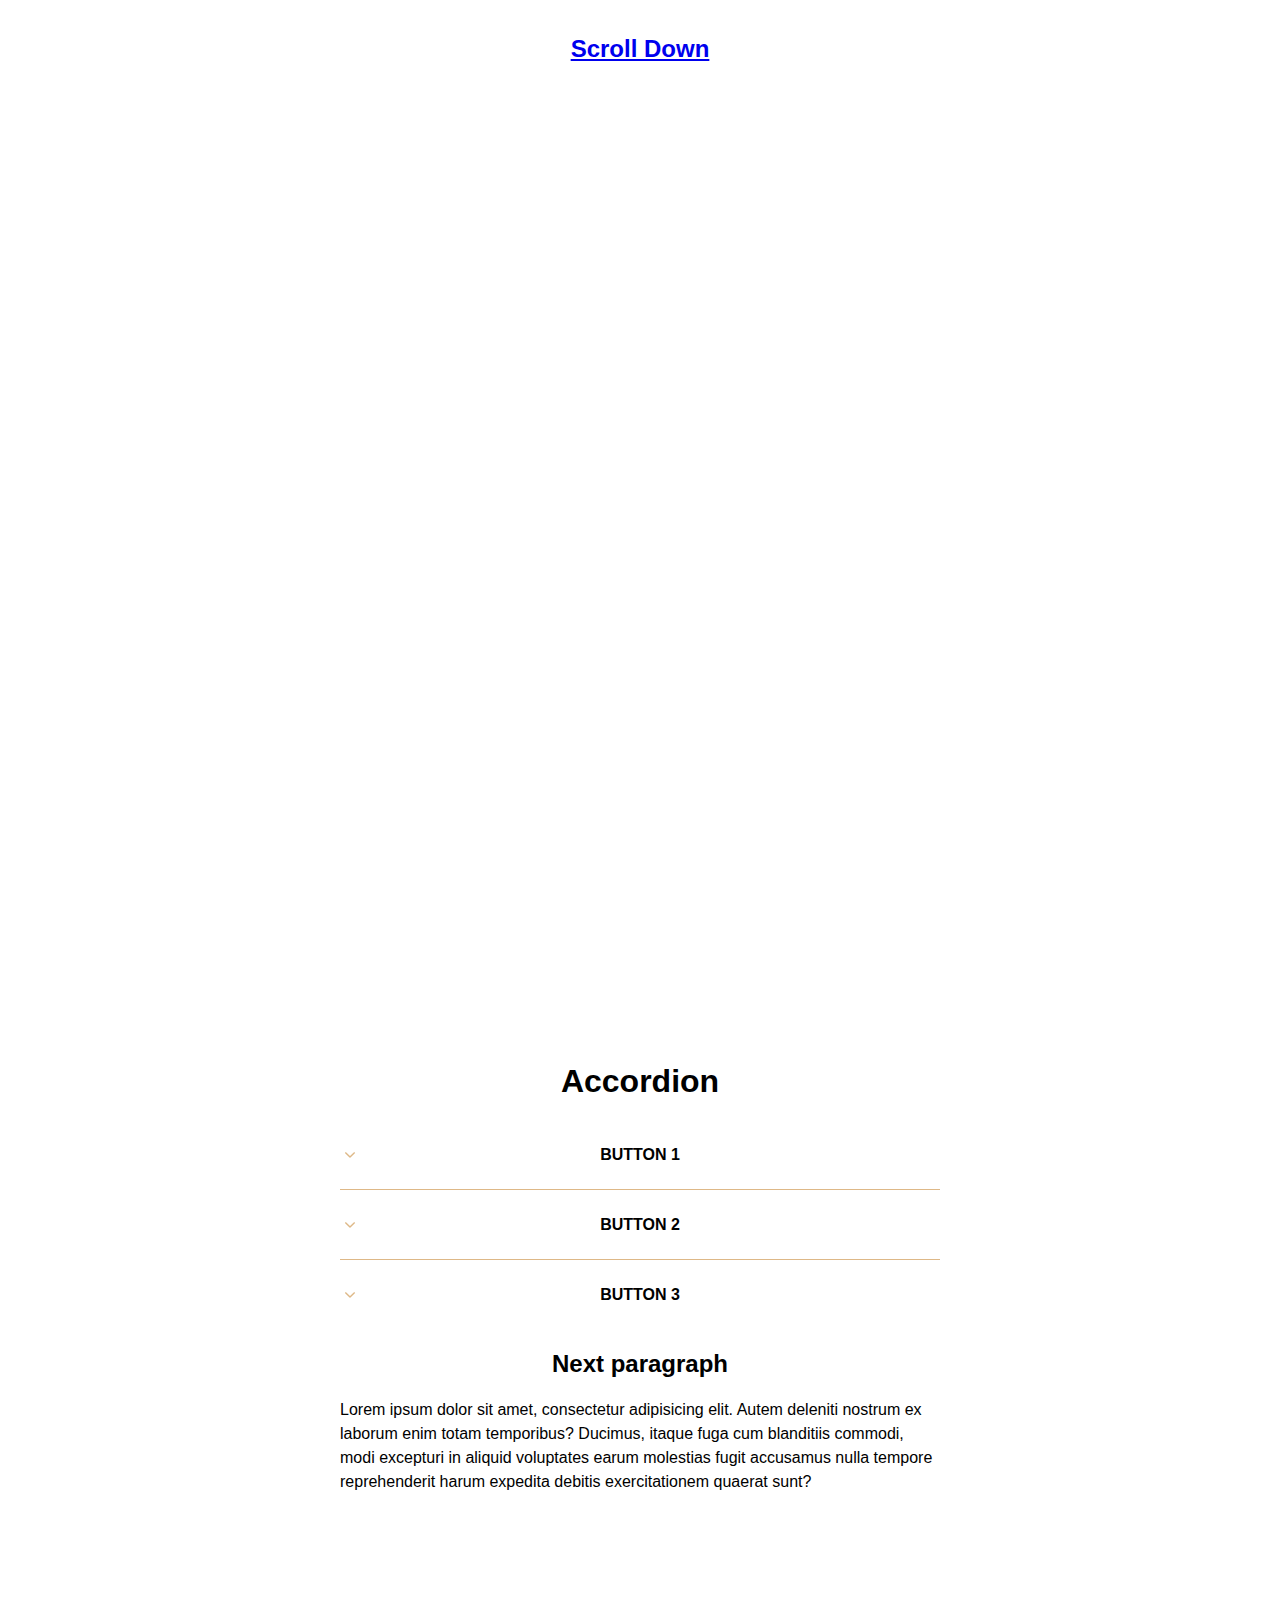
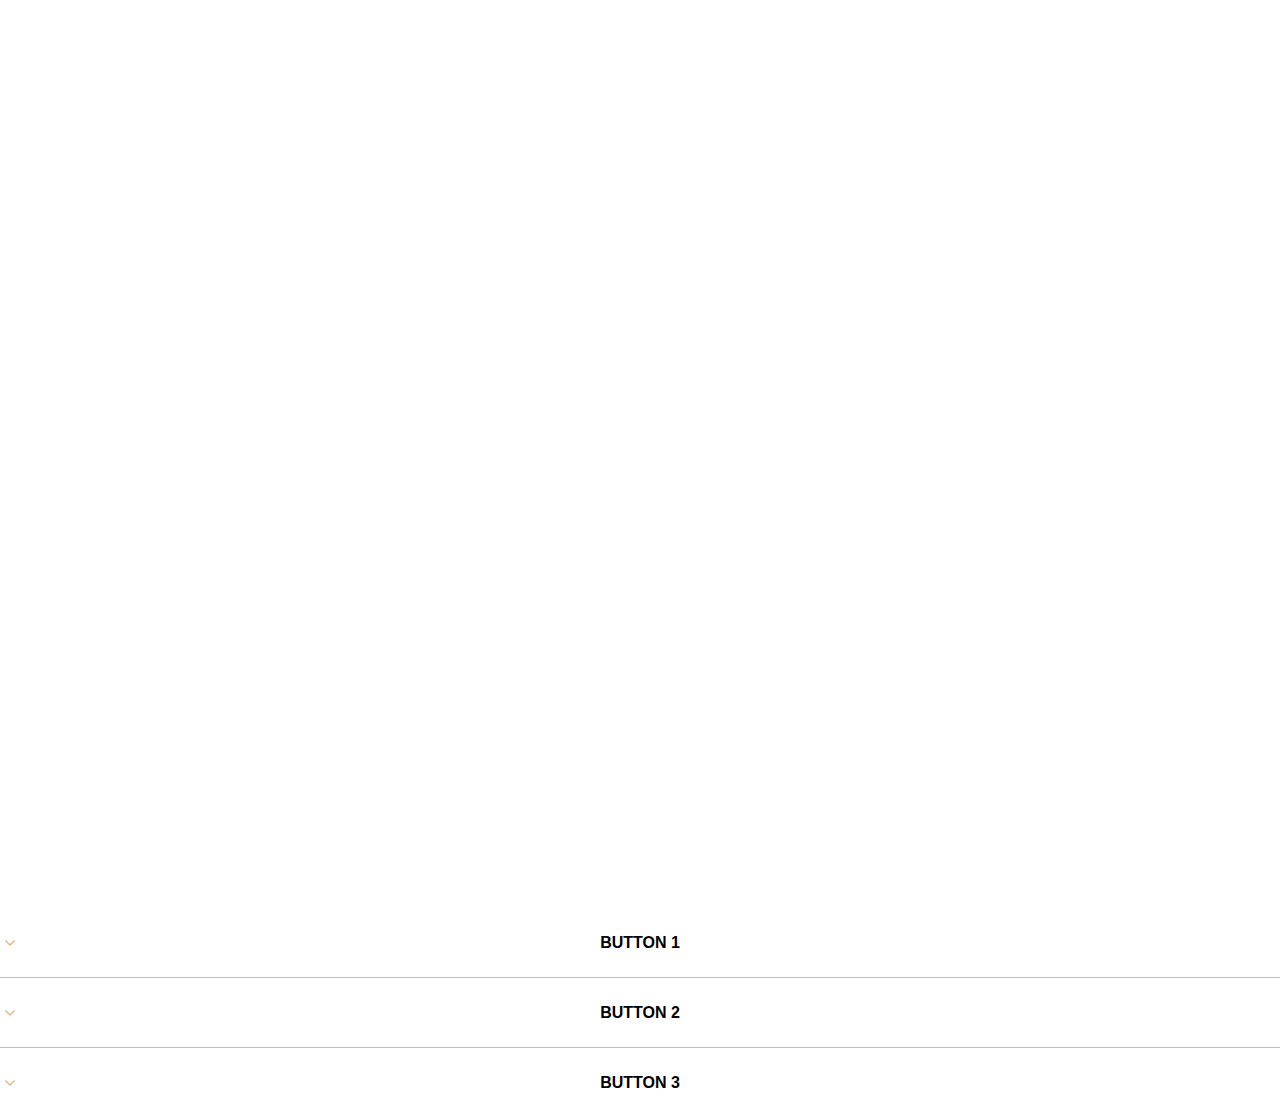
<file: acc/src/assets/index.html>
<!DOCTYPE html>
<html lang="en">

<head>
  <meta charset="UTF-8">
  <meta name="viewport" content="width=device-width, initial-scale=1.0">
  <meta http-equiv="X-UA-Compatible" content="ie=edge">
  <title>Accordion</title>

  <link rel="stylesheet" href="css/style.css">
</head>

<body>
  <div class="wrapper">

    <h2><a href="#title">Scroll Down</a></h2>
    <h1 id="title">Accordion</h1>

    <!-- Accordion -->
    <ul class="acc customAcc" aria-label="Accordion Control Group Buttons" id="first-acc">
      <li class="acc__group customAcc__group">
        <button class="acc__btn--pointer customAcc__btn" aria-controls="content-1" aria-expanded="false" id="acc-control-1">button
          1</button>
        <div class="acc__expandable customAcc__container" aria-hidden="true" id="content-1">
          <div class="acc__wrapper customAcc__block">
            <p>Lorem ipsum dolor sit amet consectetur adipisicing elit. Nostrum minus
              delectus, impedit
              suscipit temporibus nihil, libero, possimus nobis illo dignissimos totam at tempore adipisci? Nemo illo
              sunt minima architecto ea aut, facere porro optio pariatur, quidem molestias illum quia autem.</p>
            <img class="customAcc__img" src="img/img.jpg" alt="">
            <p>Lorem ipsum dolor sit amet consectetur adipisicing elit. Nostrum minus
              delectus, impedit
              suscipit temporibus nihil, libero, possimus nobis illo dignissimos totam at tempore adipisci? Nemo illo
              sunt minima architecto ea aut, facere porro optio pariatur, quidem molestias illum quia autem.</p>
            <p>Lorem ipsum dolor sit amet consectetur adipisicing elit. Nostrum minus
              delectus, impedit
              suscipit temporibus nihil, libero, possimus nobis illo dignissimos totam at tempore adipisci? Nemo illo
              sunt minima architecto ea aut, facere porro optio pariatur, quidem molestias illum quia autem.</p>
          </div>
        </div>
      </li>

      <li class="acc__group customAcc__group">
        <button class="acc__btn--pointer customAcc__btn" aria-controls="content-2" aria-expanded="false" id="acc-control-2">button
          2</button>
        <div class="acc__expandable customAcc__container" aria-hidden="true" id="content-2">
          <div class="acc__wrapper customAcc__block">
            <p>Lorem ipsum dolor sit amet consectetur adipisicing elit. Nostrum minus
              delectus, impedit
              suscipit temporibus
              nihil, libero, possimus nobis illo dignissimos totam at tempore adipisci? Nemo illo sunt minima
              architecto
              ea
              aut, facere porro optio pariatur, quidem molestias illum quia autem.</p>
            <p>Lorem ipsum dolor sit amet consectetur adipisicing elit. Vitae quidem debitis dolores magni ea sed, est
              provident veniam aliquam aspernatur! Consectetur quaerat incidunt quisquam, aliquam dolor inventore error
              aliquid nostrum cum veniam iusto ratione, magnam explicabo? Tempora facilis consequuntur veritatis modi
              alias, suscipit aliquam asperiores voluptate soluta eligendi, sequi placeat! Sapiente facere quo
              voluptate
              voluptatum error tempore consectetur officia. Nostrum consequatur mollitia necessitatibus, reprehenderit
              ut
              pariatur adipisci quam hic velit eligendi blanditiis minus dolores iste doloremque optio voluptas,
              excepturi repellat dolor eius laudantium quisquam voluptate illum ducimus? Ipsa reiciendis modi rem
              architecto totam neque doloribus dolores. Rerum laboriosam similique nemo vero. Vitae, modi? Sunt ex
              deleniti nisi atque vel, corrupti ut et facilis, numquam repellat labore mollitia delectus amet, itaque
              quidem fuga exercitationem cumque quis facere possimus dolorem dolor totam. Impedit inventore temporibus
              quam sapiente ratione possimus, veritatis ad, deserunt quia modi facilis voluptates repudiandae minima
              maiores tenetur numquam facere in sequi iure odio esse? Nam officiis voluptatibus dolor eligendi itaque
              unde labore dolore? Animi debitis enim placeat nisi maxime minus amet esse officiis optio? Minima
              architecto tempore quos quas, ipsum iste, qui maxime earum dolores consequuntur cum quasi a nihil ad,
              cumque delectus voluptatem dicta deserunt nesciunt. Consequuntur consequatur quo est saepe. Laudantium
              sapiente ea quos amet consequatur eligendi veritatis! Nemo, saepe qui ipsa sapiente maxime facere unde
              ea,
              vel provident veniam laboriosam iure nihil! Culpa soluta molestias voluptates.</p>
            <img class="customAcc__img" src="img/img1.jpg" alt="">
            <p>Libero fuga dolore
              perferendis cum neque repudiandae voluptatem sint amet, at maxime ad et quisquam fugiat, nobis dolorem
              rem
              temporibus! Quis ea neque, accusamus maiores ipsa consequuntur deleniti id nihil nesciunt quod, eos,
              suscipit dolore cupiditate. Quod minus quos dolore, quae nesciunt alias ea eaque et possimus voluptas id,
              nobis vel? Dolorem facilis nulla amet qui laudantium reiciendis iusto commodi hic dicta quis, non
              voluptatibus rerum nisi, voluptate labore quos placeat adipisci doloribus obcaecati repellat cupiditate.
              Corrupti dolorum, similique voluptatem voluptas eius reiciendis aliquam. Facilis, vitae voluptate? In,
              obcaecati! Quos dicta ex facilis sapiente suscipit impedit voluptate at nihil iste cumque ullam autem
              beatae, ab quae deserunt fugit asperiores explicabo vero aspernatur, perferendis alias reprehenderit
              numquam culpa? Ea reprehenderit quo laboriosam laudantium velit voluptate, dolorum veniam quisquam
              aspernatur, iusto id illo sequi officia corporis dicta, assumenda dolores explicabo consectetur
              consequuntur dignissimos fugit harum deserunt. Eligendi doloribus saepe, fugiat dolorum deserunt tenetur
              animi pariatur inventore obcaecati, iste excepturi, error aut repellendus! Non ratione laboriosam
              voluptatibus aut iste consequatur nisi, ad natus ipsam hic, molestias saepe! Eligendi, delectus. Unde,
              aspernatur suscipit aperiam impedit alias reiciendis sunt placeat tenetur modi sequi laborum, tempora
              blanditiis consequuntur saepe incidunt facere fugit pariatur, quas odio! Consectetur magnam nam aut rerum
              amet accusantium adipisci quae, nihil neque inventore veritatis quia eaque. Architecto inventore ea,
              vitae
              quasi nam hic cumque deserunt in corporis? Sequi assumenda eligendi ea, obcaecati reprehenderit libero?
              Minima commodi consectetur distinctio quo repudiandae aspernatur facere aut! Doloremque, voluptas maiores
              amet, laboriosam sunt repudiandae sapiente deserunt et suscipit iusto fugit possimus ullam tempore
              consequuntur qui quia. Qui sequi beatae voluptatibus nulla. Quidem odit aliquam itaque quaerat?</p>
          </div>
        </div>
      </li>

      <li class="acc__group customAcc__group">
        <button class="acc__btn--pointer customAcc__btn" aria-controls="content-3" aria-expanded="false" id="acc-control-3">button
          3</button>
        <div class="acc__expandable customAcc__container" aria-hidden="true" id="content-3">
          <div class="acc__wrapper customAcc__block">
            <p>Lorem ipsum dolor sit amet consectetur adipisicing elit. Nostrum minus
              delectus, impedit
              suscipit temporibus
              nihil, libero, possimus nobis illo dignissimos totam at tempore adipisci? Nemo illo sunt minima
              architecto
              ea
              aut, facere porro optio pariatur, quidem molestias illum quia autem.</p>
          </div>
        </div>
      </li>
    </ul>

    <h2>Next paragraph</h2>

    <p class="foot">Lorem ipsum dolor sit amet, consectetur adipisicing elit. Autem deleniti nostrum ex
      laborum enim totam temporibus?
      Ducimus, itaque fuga cum blanditiis commodi, modi excepturi in aliquid voluptates earum molestias fugit accusamus
      nulla tempore reprehenderit harum expedita debitis exercitationem quaerat sunt?</p>
  </div>

  <ul class="acc customAcc" aria-label="Accordion Control Group Buttons" id="second-acc">
    <li class="acc__group customAcc__group">
      <button class="acc__btn--pointer customAcc__btn" aria-controls="content-1" aria-expanded="false" id="acc-control-11">button
        1</button>
      <div class="acc__expandable customAcc__container" aria-hidden="true" id="content-11">
        <div class="acc__wrapper customAcc__block">
          <p>Lorem ipsum dolor sit amet consectetur adipisicing elit. Nostrum minus
            delectus, impedit
            suscipit temporibus nihil, libero, possimus nobis illo dignissimos totam at tempore adipisci? Nemo illo
            sunt minima architecto ea aut, facere porro optio pariatur, quidem molestias illum quia autem.</p>
          <img class="customAcc__img" src="img/img.jpg" alt="">
          <p>Lorem ipsum dolor sit amet consectetur adipisicing elit. Nostrum minus
            delectus, impedit
            suscipit temporibus nihil, libero, possimus nobis illo dignissimos totam at tempore adipisci? Nemo illo
            sunt minima architecto ea aut, facere porro optio pariatur, quidem molestias illum quia autem.</p>
          <p>Lorem ipsum dolor sit amet consectetur adipisicing elit. Nostrum minus
            delectus, impedit
            suscipit temporibus nihil, libero, possimus nobis illo dignissimos totam at tempore adipisci? Nemo illo
            sunt minima architecto ea aut, facere porro optio pariatur, quidem molestias illum quia autem.</p>
        </div>
      </div>
    </li>

    <li class="acc__group customAcc__group">
      <button class="acc__btn--pointer customAcc__btn" aria-controls="content-2" aria-expanded="false" id="acc-control-21">button
        2</button>
      <div class="acc__expandable customAcc__container" aria-hidden="true" id="content-21">
        <div class="acc__wrapper customAcc__block">
          <p>Lorem ipsum dolor sit amet consectetur adipisicing elit. Nostrum minus
            delectus, impedit
            suscipit temporibus
            nihil, libero, possimus nobis illo dignissimos totam at tempore adipisci? Nemo illo sunt minima
            architecto
            ea
            aut, facere porro optio pariatur, quidem molestias illum quia autem.</p>
          <p>Lorem ipsum dolor sit amet consectetur adipisicing elit. Vitae quidem debitis dolores magni ea sed, est
            provident veniam aliquam aspernatur! Consectetur quaerat incidunt quisquam, aliquam dolor inventore error
            aliquid nostrum cum veniam iusto ratione, magnam explicabo? Tempora facilis consequuntur veritatis modi
            alias, suscipit aliquam asperiores voluptate soluta eligendi, sequi placeat! Sapiente facere quo
            voluptate
            voluptatum error tempore consectetur officia. Nostrum consequatur mollitia necessitatibus, reprehenderit
            ut
            pariatur adipisci quam hic velit eligendi blanditiis minus dolores iste doloremque optio voluptas,
            excepturi repellat dolor eius laudantium quisquam voluptate illum ducimus? Ipsa reiciendis modi rem
            architecto totam neque doloribus dolores. Rerum laboriosam similique nemo vero. Vitae, modi? Sunt ex
            deleniti nisi atque vel, corrupti ut et facilis, numquam repellat labore mollitia delectus amet, itaque
            quidem fuga exercitationem cumque quis facere possimus dolorem dolor totam. Impedit inventore temporibus
            quam sapiente ratione possimus, veritatis ad, deserunt quia modi facilis voluptates repudiandae minima
            maiores tenetur numquam facere in sequi iure odio esse? Nam officiis voluptatibus dolor eligendi itaque
            unde labore dolore? Animi debitis enim placeat nisi maxime minus amet esse officiis optio? Minima
            architecto tempore quos quas, ipsum iste, qui maxime earum dolores consequuntur cum quasi a nihil ad,
            cumque delectus voluptatem dicta deserunt nesciunt. Consequuntur consequatur quo est saepe. Laudantium
            sapiente ea quos amet consequatur eligendi veritatis! Nemo, saepe qui ipsa sapiente maxime facere unde
            ea,
            vel provident veniam laboriosam iure nihil! Culpa soluta molestias voluptates.</p>
          <img class="customAcc__img" src="img/img1.jpg" alt="">
          <p>Libero fuga dolore
            perferendis cum neque repudiandae voluptatem sint amet, at maxime ad et quisquam fugiat, nobis dolorem
            rem
            temporibus! Quis ea neque, accusamus maiores ipsa consequuntur deleniti id nihil nesciunt quod, eos,
            suscipit dolore cupiditate. Quod minus quos dolore, quae nesciunt alias ea eaque et possimus voluptas id,
            nobis vel? Dolorem facilis nulla amet qui laudantium reiciendis iusto commodi hic dicta quis, non
            voluptatibus rerum nisi, voluptate labore quos placeat adipisci doloribus obcaecati repellat cupiditate.
            Corrupti dolorum, similique voluptatem voluptas eius reiciendis aliquam. Facilis, vitae voluptate? In,
            obcaecati! Quos dicta ex facilis sapiente suscipit impedit voluptate at nihil iste cumque ullam autem
            beatae, ab quae deserunt fugit asperiores explicabo vero aspernatur, perferendis alias reprehenderit
            numquam culpa? Ea reprehenderit quo laboriosam laudantium velit voluptate, dolorum veniam quisquam
            aspernatur, iusto id illo sequi officia corporis dicta, assumenda dolores explicabo consectetur
            consequuntur dignissimos fugit harum deserunt. Eligendi doloribus saepe, fugiat dolorum deserunt tenetur
            animi pariatur inventore obcaecati, iste excepturi, error aut repellendus! Non ratione laboriosam
            voluptatibus aut iste consequatur nisi, ad natus ipsam hic, molestias saepe! Eligendi, delectus. Unde,
            aspernatur suscipit aperiam impedit alias reiciendis sunt placeat tenetur modi sequi laborum, tempora
            blanditiis consequuntur saepe incidunt facere fugit pariatur, quas odio! Consectetur magnam nam aut rerum
            amet accusantium adipisci quae, nihil neque inventore veritatis quia eaque. Architecto inventore ea,
            vitae
            quasi nam hic cumque deserunt in corporis? Sequi assumenda eligendi ea, obcaecati reprehenderit libero?
            Minima commodi consectetur distinctio quo repudiandae aspernatur facere aut! Doloremque, voluptas maiores
            amet, laboriosam sunt repudiandae sapiente deserunt et suscipit iusto fugit possimus ullam tempore
            consequuntur qui quia. Qui sequi beatae voluptatibus nulla. Quidem odit aliquam itaque quaerat?</p>
        </div>
      </div>
    </li>

    <li class="acc__group customAcc__group">
      <button class="acc__btn--pointer customAcc__btn" aria-controls="content-3" aria-expanded="false" id="acc-control-31">button
        3</button>
      <div class="acc__expandable customAcc__container" aria-hidden="true" id="content-31">
        <div class="acc__wrapper customAcc__block">
          <p>Lorem ipsum dolor sit amet consectetur adipisicing elit. Nostrum minus
            delectus, impedit
            suscipit temporibus
            nihil, libero, possimus nobis illo dignissimos totam at tempore adipisci? Nemo illo sunt minima
            architecto
            ea
            aut, facere porro optio pariatur, quidem molestias illum quia autem.</p>
        </div>
      </div>
    </li>
  </ul>


  <!-- <script src="js/app.js"></script> -->
  <!-- <script src="js/modul.js"></script> -->
  <script src="js/class.js"></script>
</body>

</html>
</file>
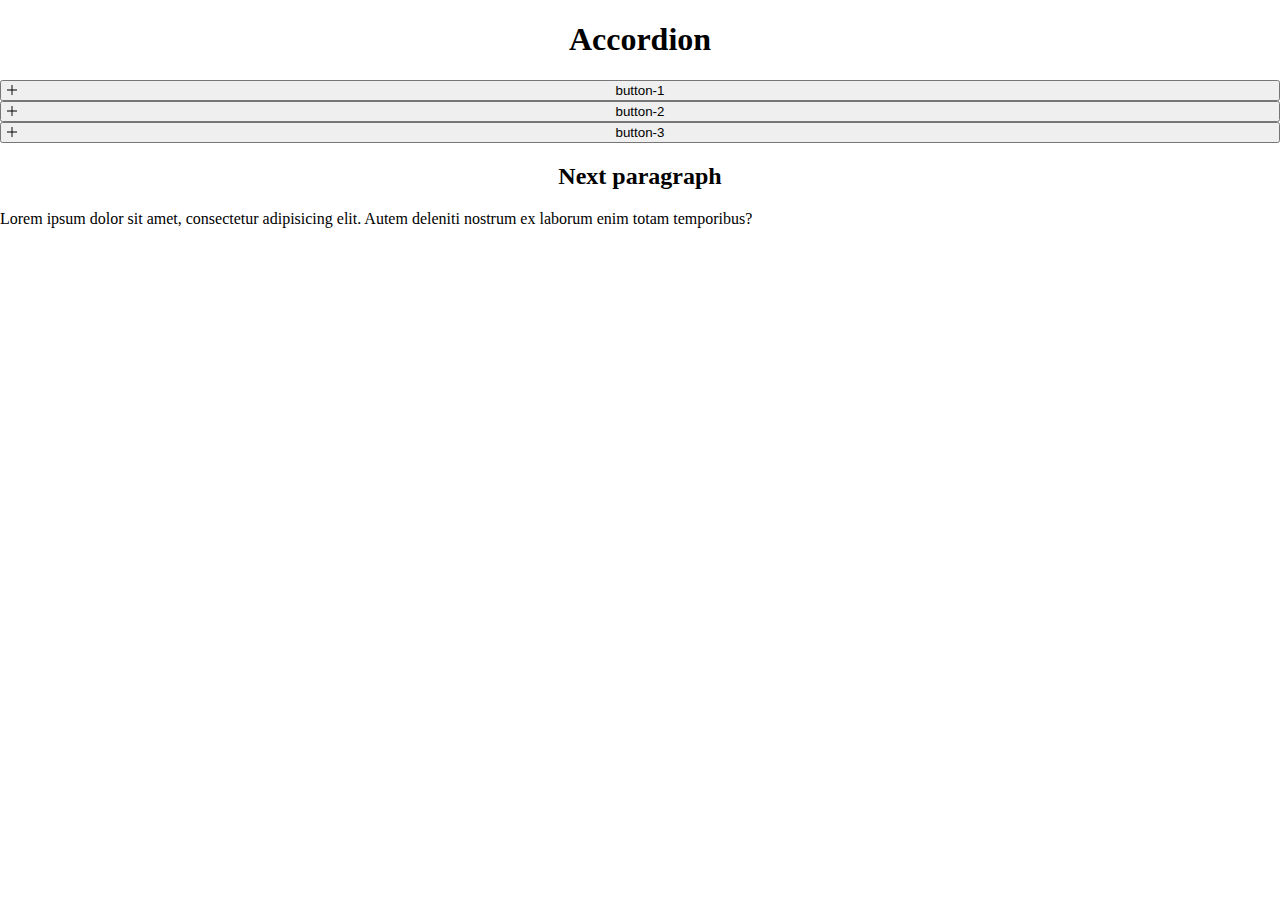
<file: barebone_accordion/src/assets/index.html>
<!DOCTYPE html>
<html lang="en">

<head>
  <meta charset="UTF-8">
  <meta name="viewport" content="width=device-width, initial-scale=1.0">
  <meta http-equiv="X-UA-Compatible" content="ie=edge">
  <title>Accordion</title>

  <link rel="stylesheet" href="css/style.css">
</head>

<body>
  <h1 id="title">Accordion</h1>

  <!-- Accordion -->
  <ul class="acc" aria-label="Accordion Control Group Buttons">
    <li class="acc__group">
      <button class="acc__btn--pointer" aria-controls="content-1" aria-expanded="false" id="acc-control-1">button-1</button>
      <div class="acc__expandable" aria-hidden="true" id="content-1">
        <div class="acc__wrapper">
          <p>Text placeholder.</p>
        </div>
      </div>
    </li>

    <li class="acc__group">
      <button class="acc__btn--pointer" aria-controls="content-2" aria-expanded="false" id="acc-control-2">button-2</button>
      <div class="acc__expandable" aria-hidden="true" id="content-2">
        <div class="acc__wrapper">
          <p>Text placeholder.</p>
        </div>
      </div>
    </li>

    <li class="acc__group">
      <button class="acc__btn--pointer" aria-controls="content-3" aria-expanded="false" id="acc-control-3">button-3</button>
      <div class="acc__expandable" aria-hidden="true" id="content-3">
        <div class="acc__wrapper">
          <p>Text placeholder.</p>
        </div>
      </div>
    </li>
  </ul>

  <h2>Next paragraph</h2>
  <p class="foot">Lorem ipsum dolor sit amet, consectetur adipisicing elit. Autem deleniti nostrum ex
    laborum enim totam temporibus?</p>

  <script src="js/app.js"></script>
</body>

</html>
</file>
<file: acc/src/assets/css/style.css>
.acc {
  list-style-type: none;
  margin: 0;
  padding: 0; }
  .acc__group {
    display: block;
    margin: 0;
    padding: 0; }
  .acc__btn, .acc__btn--pointer {
    position: relative;
    display: block;
    width: 100%;
    cursor: pointer; }
    .acc__btn--pointer::before {
      content: url(../img/acc_pointer_closed.svg);
      position: absolute;
      left: 5px;
      width: 10px;
      height: 10px; }
    .acc__btn--pointer[aria-expanded="true"]::before {
      content: url(../img/acc_pointer_opened.svg); }
  .acc__expandable {
    height: 0;
    overflow: hidden;
    -webkit-transition: height ease-in-out 0.5s;
    transition: height ease-in-out 0.5s;
    will-change: height; }
  .acc__wrapper {
    padding: 1px 0; }

body {
  margin: 0;
  font-family: Sans-serif; }

h1,
h2 {
  text-align: center; }

h1 {
  margin-top: 1000px; }

.wrapper {
  max-width: 600px;
  padding: 15px;
  margin: auto; }

.customAcc__group:last-child > .customAcc__btn {
  border-bottom: none; }

.customAcc__group:last-child > .customAcc__container {
  -webkit-transition: height ease-in-out 0.5s, border-top-color ease-in-out 0.5s;
  transition: height ease-in-out 0.5s, border-top-color ease-in-out 0.5s;
  border-bottom: none;
  border-top: 1px solid rgba(222, 184, 135, 0); }
  .customAcc__group:last-child > .customAcc__container[aria-hidden="false"] {
    border-top-color: burlywood; }

.customAcc__btn {
  padding-top: 25px;
  padding-bottom: 25px;
  font-size: 16px;
  font-weight: bold;
  text-transform: uppercase;
  background-color: transparent;
  outline: none;
  border: none;
  border-bottom: 1px solid burlywood; }

.customAcc__container {
  -webkit-transition: height ease-in-out 0.5s, border-bottom-color ease-in-out 0.5s;
  transition: height ease-in-out 0.5s, border-bottom-color ease-in-out 0.5s;
  border-bottom: 1px solid rgba(222, 184, 135, 0); }
  .customAcc__container[aria-hidden="false"] {
    border-bottom-color: burlywood; }

.customAcc__block {
  padding: 15px 0;
  line-height: 1.5; }

.customAcc__img {
  width: 100%; }

.foot {
  margin-bottom: 1000px;
  line-height: 1.5; }
/*# sourceMappingURL=style.css.map */
</file>
<file: barebone_accordion/src/assets/css/style.css>
.acc {
  list-style-type: none;
  margin: 0;
  padding: 0; }
  .acc__group {
    display: block;
    margin: 0;
    padding: 0; }
  .acc__btn, .acc__btn--pointer {
    position: relative;
    display: block;
    width: 100%;
    cursor: pointer; }
    .acc__btn--pointer::before {
      content: url(../img/acc_pointer_closed.svg);
      position: absolute;
      left: 5px;
      width: 10px; }
    .acc__btn--pointer[aria-expanded="true"]::before {
      content: url(../img/acc_pointer_opened.svg); }
  .acc__expandable {
    height: 0;
    overflow: hidden;
    -webkit-transition: height ease-in-out 0.5s;
    transition: height ease-in-out 0.5s;
    will-change: height; }
  .acc__wrapper {
    padding: 1px 0; }

body {
  margin: 0; }

h1,
h2 {
  text-align: center; }
/*# sourceMappingURL=style.css.map */
</file>
